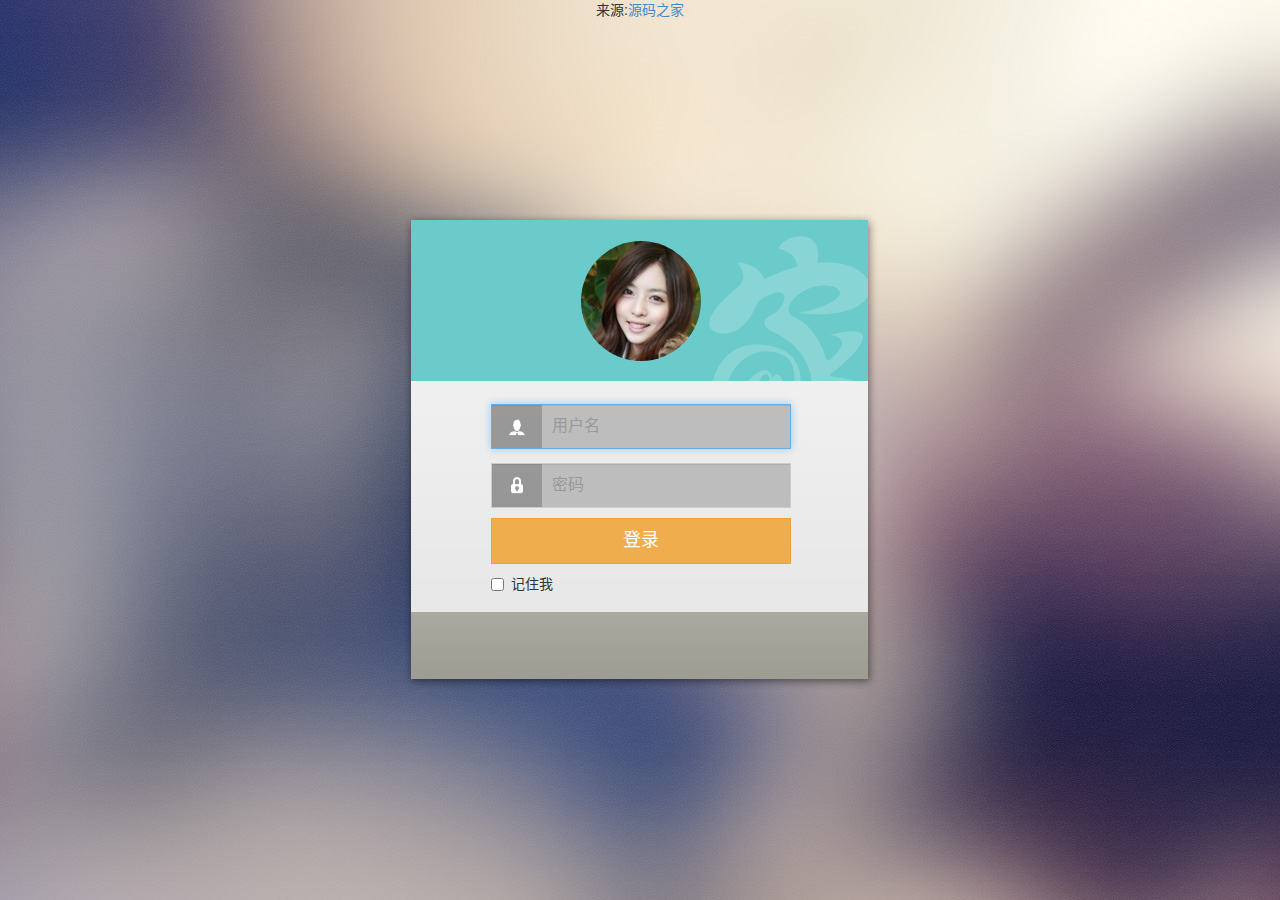
<file: WebRoot/index.html>
<!DOCTYPE html>
<html lang="zh-cn">
<head>
<meta charset="utf-8">
<meta http-equiv="X-UA-Compatible" content="IE=edge">
<meta name="viewport" content="width=device-width, initial-scale=1.0">
<title>Bootstrap后台登录界面模板 - 源码之家</title>

<link href="style/bootstrap.min.css" rel="stylesheet">
<link href="style/signin.css" rel="stylesheet">

</head>

<body>

<div class="signin">
	<div class="signin-head"><img src="images/test/head_120.png" alt="" class="img-circle"></div>
	<form class="form-signin" role="form">
		<input type="text" class="form-control" placeholder="用户名" required autofocus />
		<input type="password" class="form-control" placeholder="密码" required />
		<button class="btn btn-lg btn-warning btn-block" type="submit">登录</button>
		<label class="checkbox">
			<input type="checkbox" value="remember-me"> 记住我
		</label>
	</form>
</div>

<div style="text-align:center;">
<p>来源:<a href="http://www.mycodes.net/" target="_blank">源码之家</a></p>
</div>
</body>
</html>
</file>
<file: WebRoot/style/signin.css>
body {
	background:url(../images/login_bg_0.jpg) #f8f6e9;
}

.signin {
	width:477px;
	height:479px;
	background:url(../images/login_bg.png) no-repeat;
	margin:0 auto;
	
	position:absolute;
	top:50%;
	left:50%;
	margin-top:-239px;
	margin-left:-238px;
}
.signin-head {
	margin:0 auto;
	padding-top:30px;
	width:120px;
}
.form-signin {
  max-width: 330px;
  padding: 43px 15px 15px 15px;
  margin: 0 auto;
}
.form-signin .checkbox {
  margin-bottom: 10px;
}
.form-signin .checkbox {
  font-weight: normal;
}
.form-signin .form-control {
  position: relative;
  font-size: 16px;
  height: auto;
  padding: 10px;
  -webkit-box-sizing: border-box;
     -moz-box-sizing: border-box;
          box-sizing: border-box;
}
.form-signin .form-control:focus {
  z-index: 2;
}
.form-signin input[type="text"] {
  margin-bottom: 14px;
  border-radius: 0;
  background: url(../images/login_user.png) 0 0 #bdbdbd no-repeat;
  padding-left:60px;
  color:#FFFFFF;
}
.form-signin input[type="password"] {
  margin-bottom: 10px;
  border-radius: 0;
  background: url(../images/login_pas.png) 0 0 #bdbdbd no-repeat;
  padding-left:60px;
  color:#FFFFFF;
}
.form-signin button {
  border-radius: 0;
}
</file>
